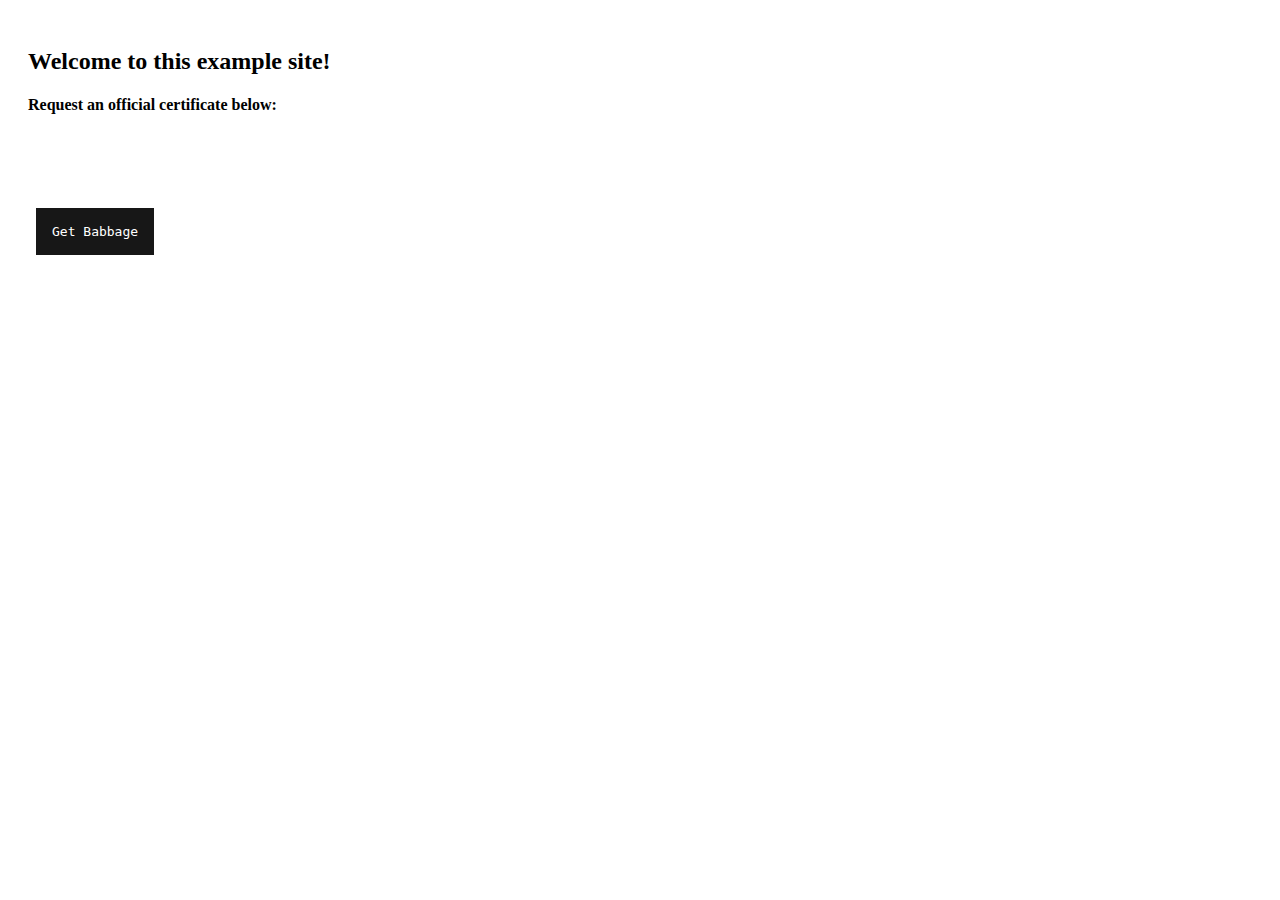
<file: HTML/BabbageCertificateIssuer/index.html>
<!DOCTYPE html>
<html>
<head>
    <script src="BabbageSDK.js"></script>
    <link rel="stylesheet" href="style.css">
</head>
<body style="padding: 20px;">
  <h2>Welcome to this example site!</h2>
  <h4>Request an official certificate below:</h4>
    <iframe src="BabbageCertificateIssuer.html" width="100%" height="500px" style="border: 0;"></iframe>
</body>
</html>
</file>
<file: HTML/BabbageCertificateIssuer/style.css>
a {
    text-decoration: none;
  }
  
  nav {
    font-family: monospace;
  }
  
  ul {
    background: rgb(23, 23, 23);
    list-style: none;
    margin: 0;
    padding-left: 0;
  }
  
  li {
    color: #fff;
    background:  rgb(23, 23, 23);
    display: block;
    float: left;
    padding: 1rem;
    position: relative;
    text-decoration: none;
    transition-duration: 0.5s;
  }
    
  li a {
    color: #fff;
  }
  
  li:hover,
  li:focus-within {
    background: red;
    cursor: pointer;
  }
  
  li:focus-within a {
    outline: none;
  }
  
  ul li ul {
    background: rgb(10, 10, 10);
    visibility: hidden;
    opacity: 0;
    min-width: 5rem;
    position: absolute;
    transition: all 0.5s ease;
    margin-top: 1rem;
    left: 0;
    display: none;
  }
  
  ul li:hover > ul,
  ul li:focus-within > ul,
  ul li ul:hover,
  ul li ul:focus {
     visibility: visible;
     opacity: 1;
     display: block;
  }
  
  ul li ul li {
    clear: both;
    width: 100%;
  }
</file>
